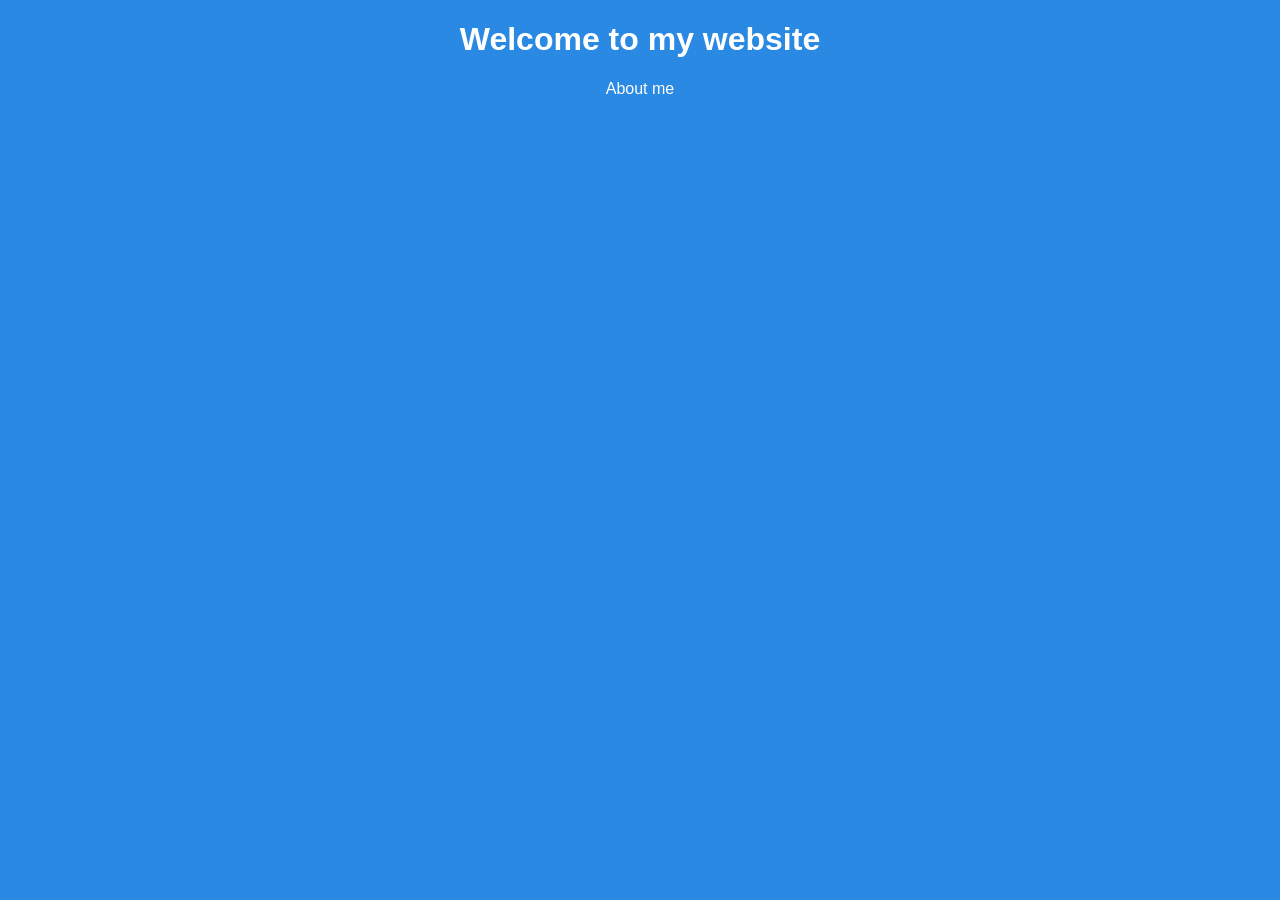
<file: index.html>
<!doctype html>
<html lang="en">
  <head>
    <meta charset="UTF-8" />
    <meta http-equiv="X-UA-Compatible" content="IE-edge" />
    <meta name="viewport" content="width=device-width, intial-scale=1.0" />
    <link rel="stylesheet" href="/css/styles.css" />
    <title>Homepage</title>
  </head>
  <body>
    <h1>Welcome to my website</h1>
    <a href="/about.html">About me</a>
  </body>
</html>
</file>
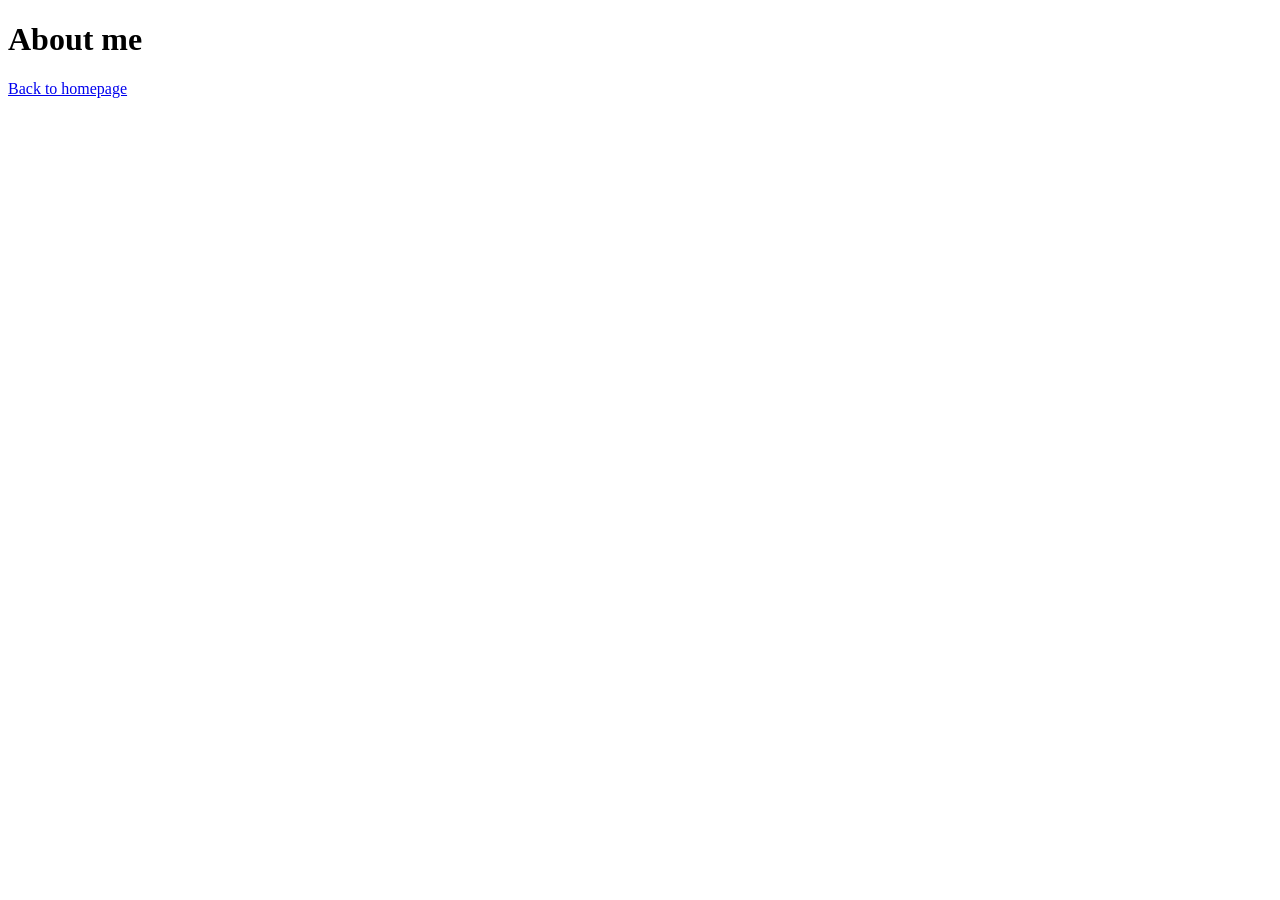
<file: about.html>
<!doctype html>
<html lang="en">
  <head>
    <meta charset="UTF-8" />
    <meta http-equiv="X-UA-Compatible" content="IE-edge" />
    <meta name="viewport" content="width=device-width, intial-scale=1.0" />
    <title>Document</title>
  </head>
  <body>
    <h1>About me</h1>
    <a href="/">Back to homepage</a>
  </body>
</html>
</file>
<file: css/styles.css>
body {
  font-family: Arial, sans-serif;
  background-color: #2a89e2;
}

h1 {
  color: white;
  text-align: center;
}

a {
  color: white;
  text-decoration: none;
  display: block;
  text-align: center;
  margin-top: 20px;
}
</file>
